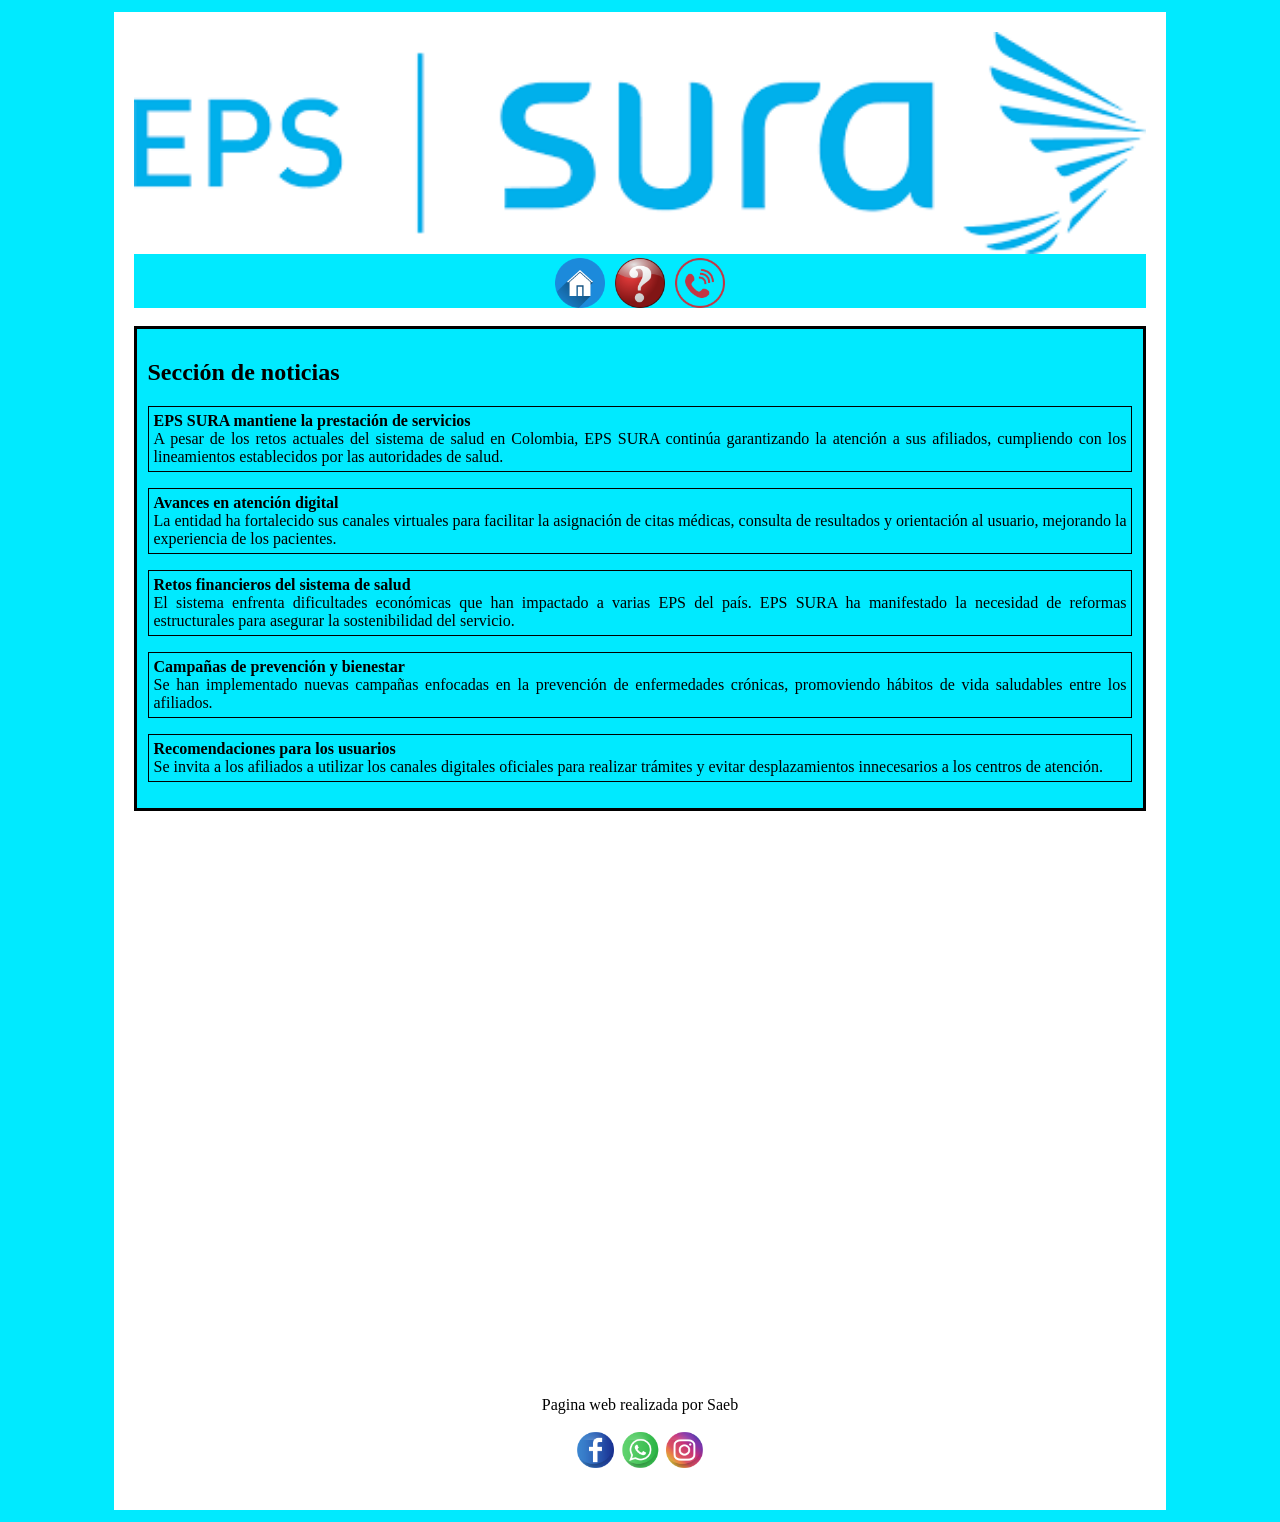
<file: index.html>
<!DOCTYPE html>
<html lang="en">
<head>
    <meta charset="UTF-8">
    <meta name="viewport" content="width=device-width, initial-scale=1.0">
    <link rel="stylesheet" href="css/style.css">
    <title>Document</title>
</head>
<body>
    <div class="container">
        <header>
            <img src="img/header.png">
            <nav class="menu">
                <ul>
                    <li><a href="#"><img src="img/boton_inicio.png" class="btn1"></li></a>
                    <li><a href="views/servicios.html"><img src="img/boton_servicios.png" class="btn2"></a></li>
                    <li><a href="views/contactos.html"><img src="img/boton_contacto.png" class="btn3"></a></li>
                </ul>
            </nav>
        </header>
        <main>
            <br>
            <div class="notice">
                
                <h2>Sección de noticias</h2>

                <p class="notice_bord"><strong>EPS SURA mantiene la prestación de servicios</strong><br>
                A pesar de los retos actuales del sistema de salud en Colombia, EPS SURA continúa garantizando la atención a sus afiliados, cumpliendo con los lineamientos establecidos por las autoridades de salud.</p>

                <p class="notice_bord"><strong>Avances en atención digital</strong><br>
                La entidad ha fortalecido sus canales virtuales para facilitar la asignación de citas médicas, consulta de resultados y orientación al usuario, mejorando la experiencia de los pacientes.</p>

                <p class="notice_bord"><strong>Retos financieros del sistema de salud</strong><br>
                El sistema enfrenta dificultades económicas que han impactado a varias EPS del país. EPS SURA ha manifestado la necesidad de reformas estructurales para asegurar la sostenibilidad del servicio.</p>

                <p class="notice_bord"><strong>Campañas de prevención y bienestar</strong><br>
                Se han implementado nuevas campañas enfocadas en la prevención de enfermedades crónicas, promoviendo hábitos de vida saludables entre los afiliados.</p>

                <p class="notice_bord"><strong>Recomendaciones para los usuarios</strong><br>
                Se invita a los afiliados a utilizar los canales digitales oficiales para realizar trámites y evitar desplazamientos innecesarios a los centros de atención.</p>
            </div>
            <div class="main_vid">
            <iframe  src="https://www.youtube.com/embed/JQcq96x03PI?si=2WxkakkRSDufFQOg" title="YouTube video player" frameborder="0" allow="accelerometer; autoplay; clipboard-write; encrypted-media; gyroscope; picture-in-picture; web-share" referrerpolicy="strict-origin-when-cross-origin" allowfullscreen></iframe>
            </div>
        </main>
        <footer>
            <p>Pagina web realizada por Saeb</p>
            <p>
                <a href="https://www.facebook.com/epssura/?locale=es_LA"><img src="img/facebook .png" alt="facebook"></a>
                <a href="https://wa.me/573175180237?text=EPS%20SURA"><img src="img/whatsapp.png" alt="whatsapp"></a>
                <a href="https://www.instagram.com/segurossura/"><img src="img/instagram.png" alt="instagram"></a>
            </p>
            
        </footer>
    </div>
</body>
</html>
</file>
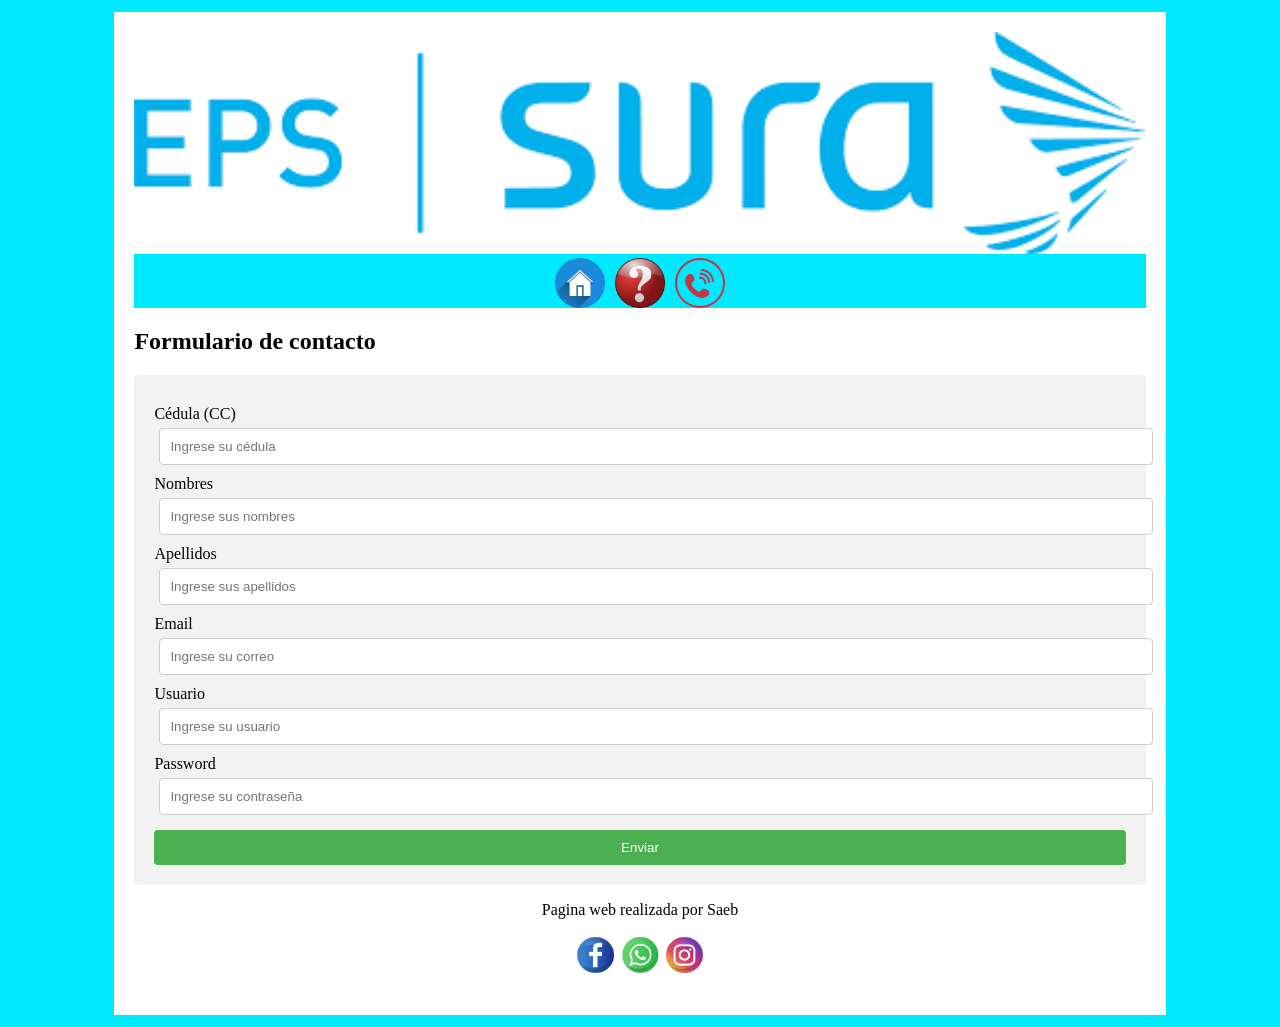
<file: views/contactos.html>
<!DOCTYPE html>
<html lang="en">
<head>
    <meta charset="UTF-8">
    <meta name="viewport" content="width=device-width, initial-scale=1.0">
    <link rel="stylesheet" href="../css/style.css">
    <title>Servicio</title>
</head>
<body>
    <div class="container">
        <header>
            <img src="../img/header.png">
            <nav class="menu">
                <ul>
                    <li><a href="../index.html"><img src="../img/boton_inicio.png" class="btn1"></li></a>
                    <li><a href="servicios.html"><img src="../img/boton_servicios.png" class="btn2"></a></li>
                    <li><a href="contactos.html"><img src="../img/boton_contacto.png" class="btn3"></a></li>
                </ul>
            </nav>
            
        </header>
            <h2>Formulario de contacto</h2>
            <div class="form-box">
                <form>
                    <label>Cédula (CC)</label>
                    <input type="number" placeholder="Ingrese su cédula" required>

                    <label>Nombres</label>
                    <input type="text" placeholder="Ingrese sus nombres" required>

                    <label>Apellidos</label>
                    <input type="text" placeholder="Ingrese sus apellidos" required>

                    <label>Email</label>
                    <input type="email" placeholder="Ingrese su correo" required>

                    <label>Usuario</label>
                    <input type="text" placeholder="Ingrese su usuario" required>

                    <label>Password</label>
                    <input type="password" placeholder="Ingrese su contraseña" required>

                    <button type="submit">Enviar</button>
                </form>
            </div>
        </main>
        <footer>
            <p>Pagina web realizada por Saeb</p>
            <p>
                <a href="https://www.facebook.com/epssura/?locale=es_LA"><img src="../img/facebook .png" alt="facebook"></a>
                <a href="https://wa.me/573175180237?text=EPS%20SURA"><img src="../img/whatsapp.png" alt="whatsapp"></a>
                <a href="https://www.instagram.com/segurossura/"><img src="../img/instagram.png" alt="instagram"></a>
            </p>
            
        </footer>
    </div>
</body>
</html>
</file>
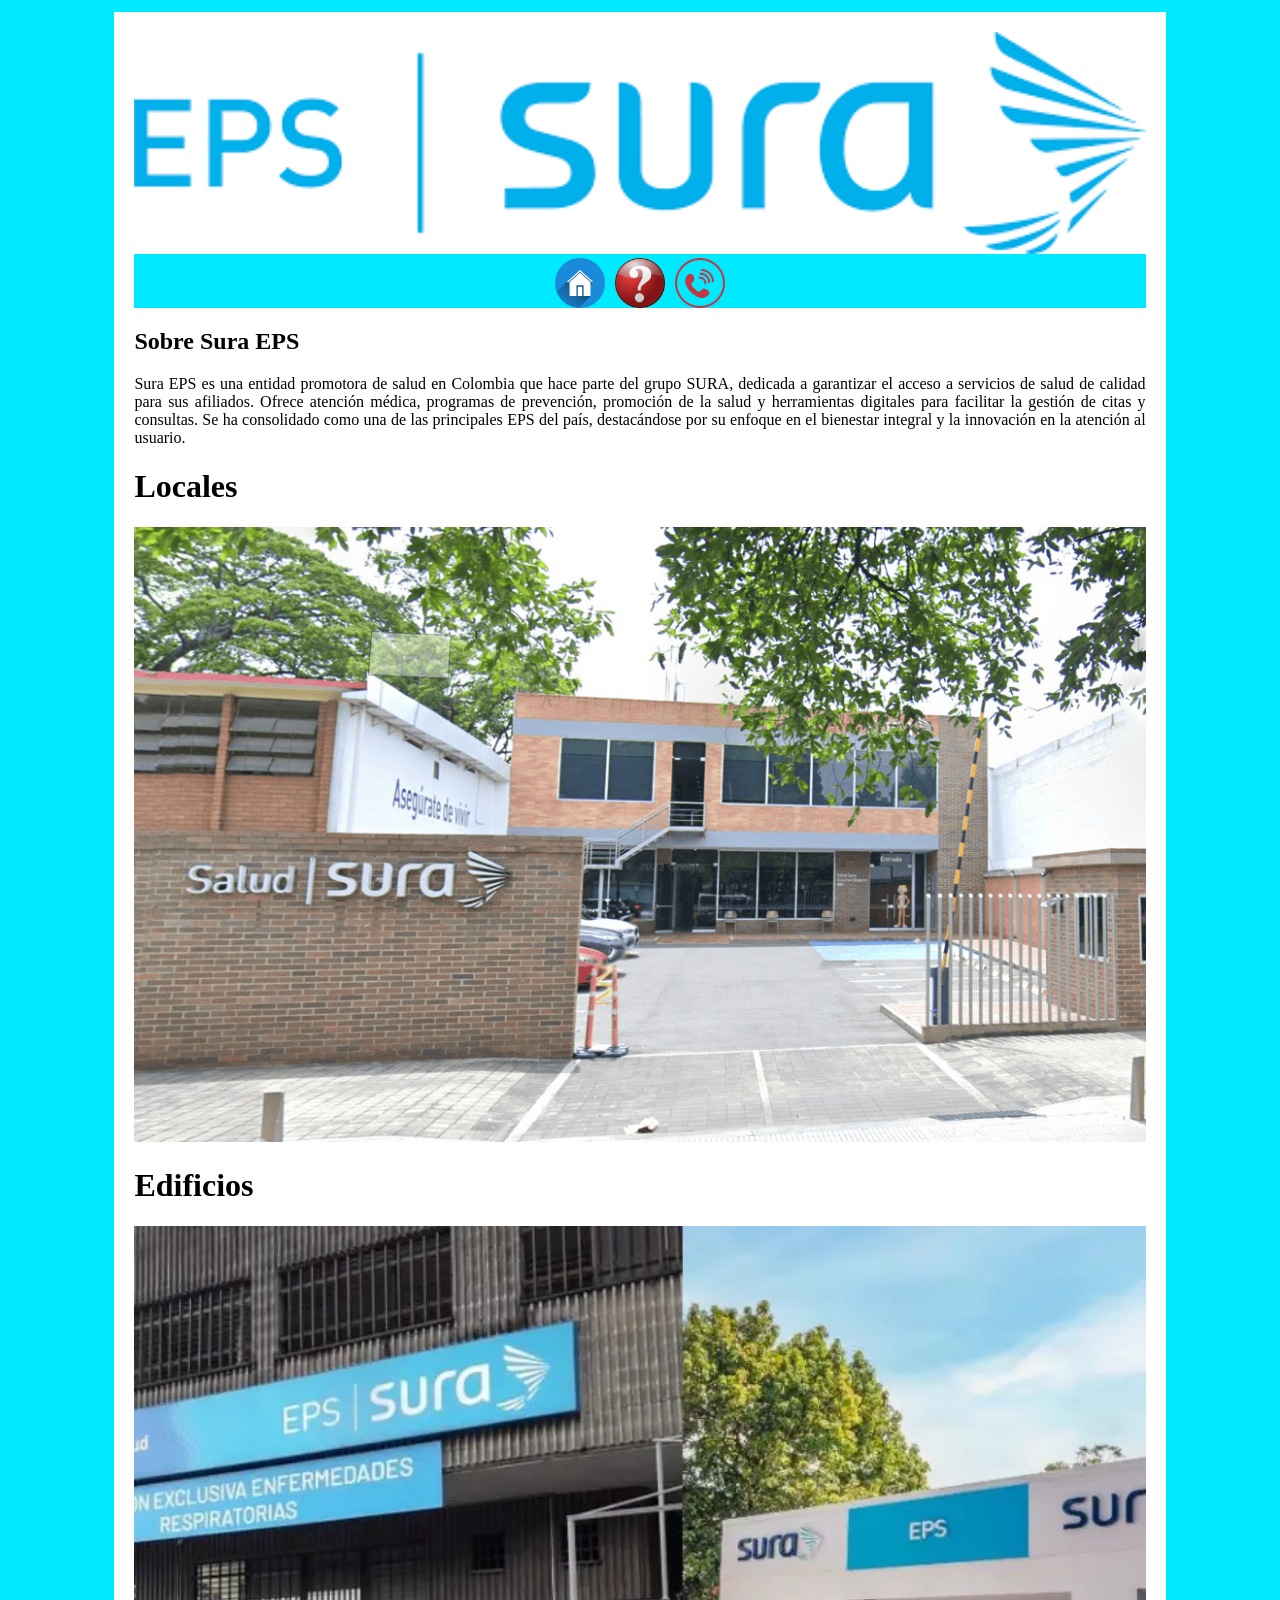
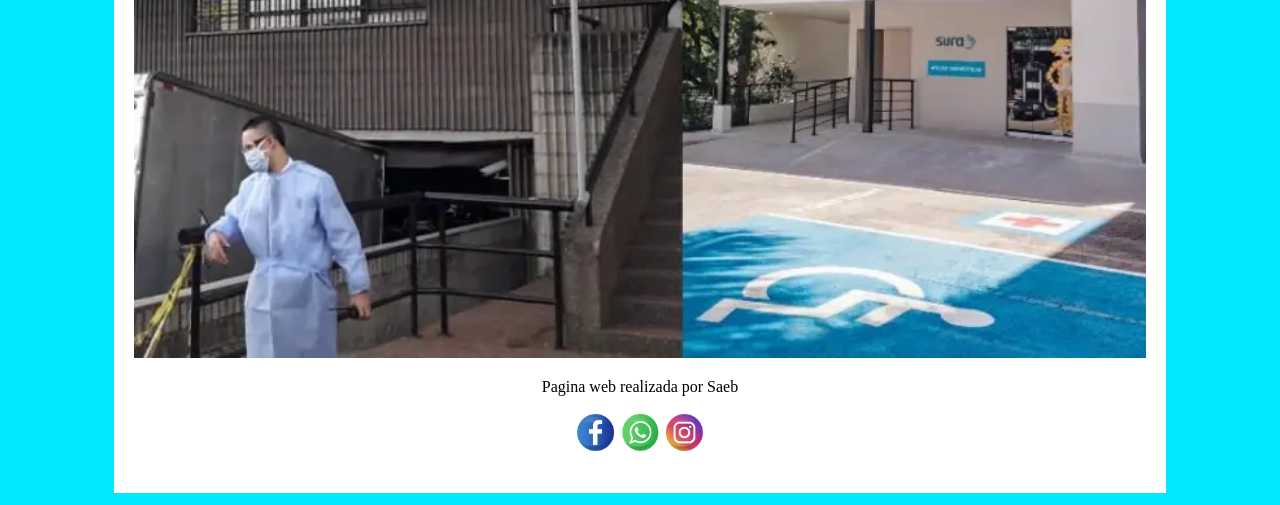
<file: views/servicios.html>
<!DOCTYPE html>
<html lang="en">
<head>
    <meta charset="UTF-8">
    <meta name="viewport" content="width=device-width, initial-scale=1.0">
    <link rel="stylesheet" href="../css/style.css">
    <title>Servicio</title>
</head>
<body>
    <div class="container">
        <header>
            <img src="../img/header.png">
            <nav class="menu">
                <ul>
                    <li><a href="../index.html"><img src="../img/boton_inicio.png" class="btn1"></li></a>
                    <li><a href="servicios.html"><img src="../img/boton_servicios.png" class="btn2"></a></li>
                    <li><a href="contactos.html"><img src="../img/boton_contacto.png" class="btn3"></a></li>
                </ul>
            </nav>
        </header>
        <main>
            <div class="información">
                
                <h2>Sobre Sura EPS</h2>
                <p>Sura EPS es una entidad promotora de salud en Colombia que hace parte del grupo SURA, dedicada a garantizar el acceso a servicios de salud de calidad para sus afiliados. Ofrece atención médica, programas de prevención, promoción de la salud y herramientas digitales para facilitar la gestión de citas y consultas. Se ha consolidado como una de las principales EPS del país, destacándose por su enfoque en el bienestar integral y la innovación en la atención al usuario.</p>
            <div>
                <h1>Locales</h1>
                <img src="../img/locales.png" alt="">
            </div>  
            <div>
                <h1>Edificios</h1>
                <img src="../img/edificios.png" alt="">
            </div>
        </main>
        <footer>
            <p>Pagina web realizada por Saeb</p>
            <p>
                <a href="https://www.facebook.com/epssura/?locale=es_LA"><img src="../img/facebook .png" alt="facebook"></a>
                <a href="https://wa.me/573175180237?text=EPS%20SURA"><img src="../img/whatsapp.png" alt="whatsapp"></a>
                <a href="https://www.instagram.com/segurossura/"><img src="../img/instagram.png" alt="instagram"></a>
            </p>
            
        </footer>
    </div>
</body>
</html>
</file>
<file: css/style.css>
body{
    
    background-color: rgb(0, 234, 255);
}

.container {
    padding: 20px;
    text-align: justify;
    margin: auto;
    width: 80%;
    height: 40%;
    border: 4px solid rgb(0, 234, 255);
    background-color: white;
}

img {
    width: 100%; 
    height: auto;
    
}
main{
    width: 100%;
    height: auto;
}

.notice_bord{
    border: 1px solid rgb(0, 0, 0);
    padding: 5px;
}

.main_vid {
    position: relative;
    width: 100%;
    padding-bottom: 56.25%; /* 16:9 */
    height: 0;
}

.main_vid iframe {
    position: absolute;
    top: 0;
    left: 0;
    width: 100%;
    height: 100%;
}

footer p {
    text-align: center;
}

footer img {
    width: 4%;
}

.menu {
    background-color: rgb(0, 234, 255);
    width: 100%;
    overflow: hidden;
}

.menu ul li {
    list-style: none;
    margin: 0;
    padding: 0;
}
.menu ul {
    display: flex;
    justify-content: center; 
    align-items: center;
    gap: 10px; 
    margin: 0;
    padding: 0;
}
.menu ul li a {
    display: flex;
    padding: 0; 
}

.menu ul li a img {
    width: 50px;
    display: block;
}

header{
    background-color:rgb(0, 234, 255) ;
}

.notice {
    background-color:  rgb(0, 234, 255);
    padding: 1%;
    border: 3px solid rgb(0, 0, 0);
}

.form-box {
  background: #f2f2f2;
  padding: 20px;
  border-radius: 5px;
  max-width: 100%;
}

.form-box h2 {
  margin-bottom: 15px;
}

.form-box label {
  display: block;
  margin-top: 10px;
  font-weight: 500;
}

.form-box input,
.form-box select {
  width: 100%;
  padding: 10px;
  margin-top: 5px;
  margin-left: 5px;
  border: 1px solid #ccc;
  border-radius: 4px;
}

.form-box button {
  margin-top: 15px;
  width: 100%;
  padding: 10px;
  background: #4CAF50;
  color: white;
  border: none;
  border-radius: 4px;
  cursor: pointer;
}

.form-box button:hover {
  background: #45a049;
}
</file>
